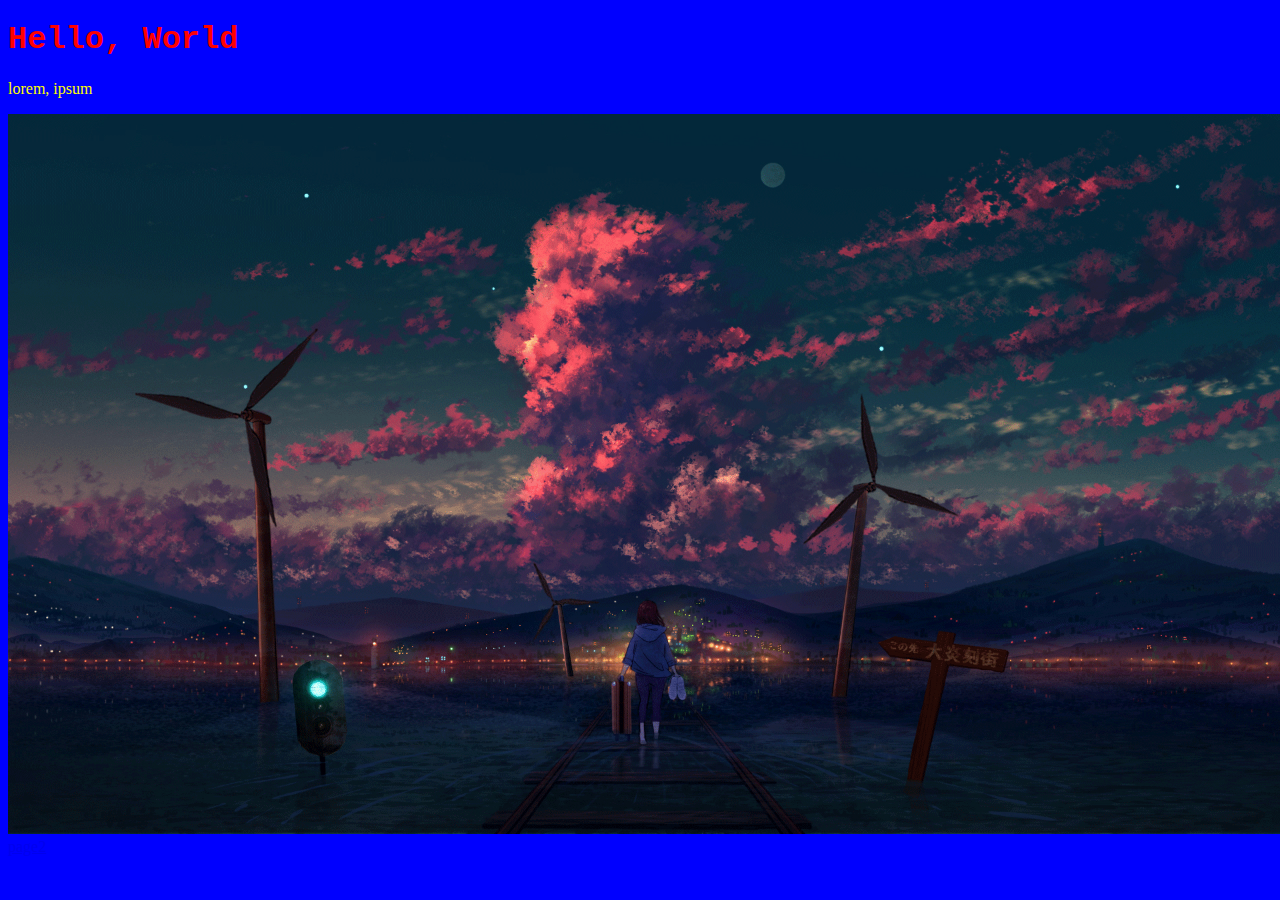
<file: index.html>
<!DOCTYPE html>
<html>
    <head>
        <link rel="stylesheet" href="style.css">
    </head>
    <body>
        <h1>Hello, World</h1>
        <p>lorem, ipsum</p>
        <img src="image/test.png">
        <a href="page1.html">page2</a>
    </body>
</html>
</file>
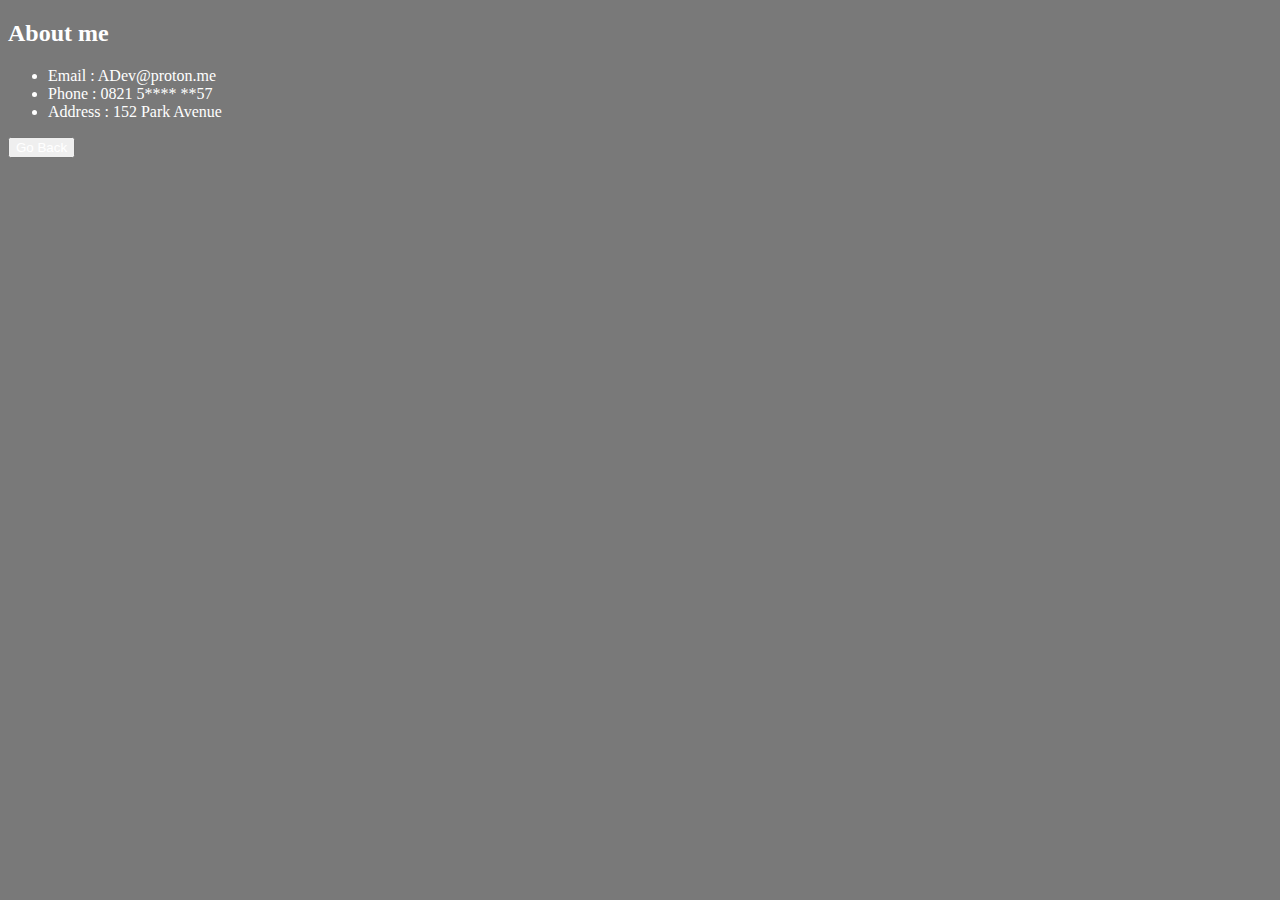
<file: page1.html>
<!DOCTYPE html>
<html>
<head>
	<link rel="stylesheet" href="style1.css">
</head>
<body>
	<div class="d1 d">
		<h2>About me</h2>
		<ul>
			<li>Email 		:		 ADev@proton.me</li>
			<li>Phone		:		 0821 5**** **57</li>
			<li>Address 		: 		 152 Park Avenue</li>
		</ul>
		<button onClick="window.location.href='index.html';">Go Back</button>
	</div>
</body>
</html>
</file>
<file: style.css>
h1 {
    color: #ff0000;
    font-family: fira-code-mono, monospace;
}

p {
    color: rgb(255,255,0);
}

body {
    background-color: #0000ff;
    width: 100%;
    height: 100%;
}

img {
    width: inherit;
    height: inherit;
}
</file>
<file: style1.css>
*{
	color: rgb(255, 255, 255);
}

body{
	background-color: rgb(121, 121, 121);
}
</file>
